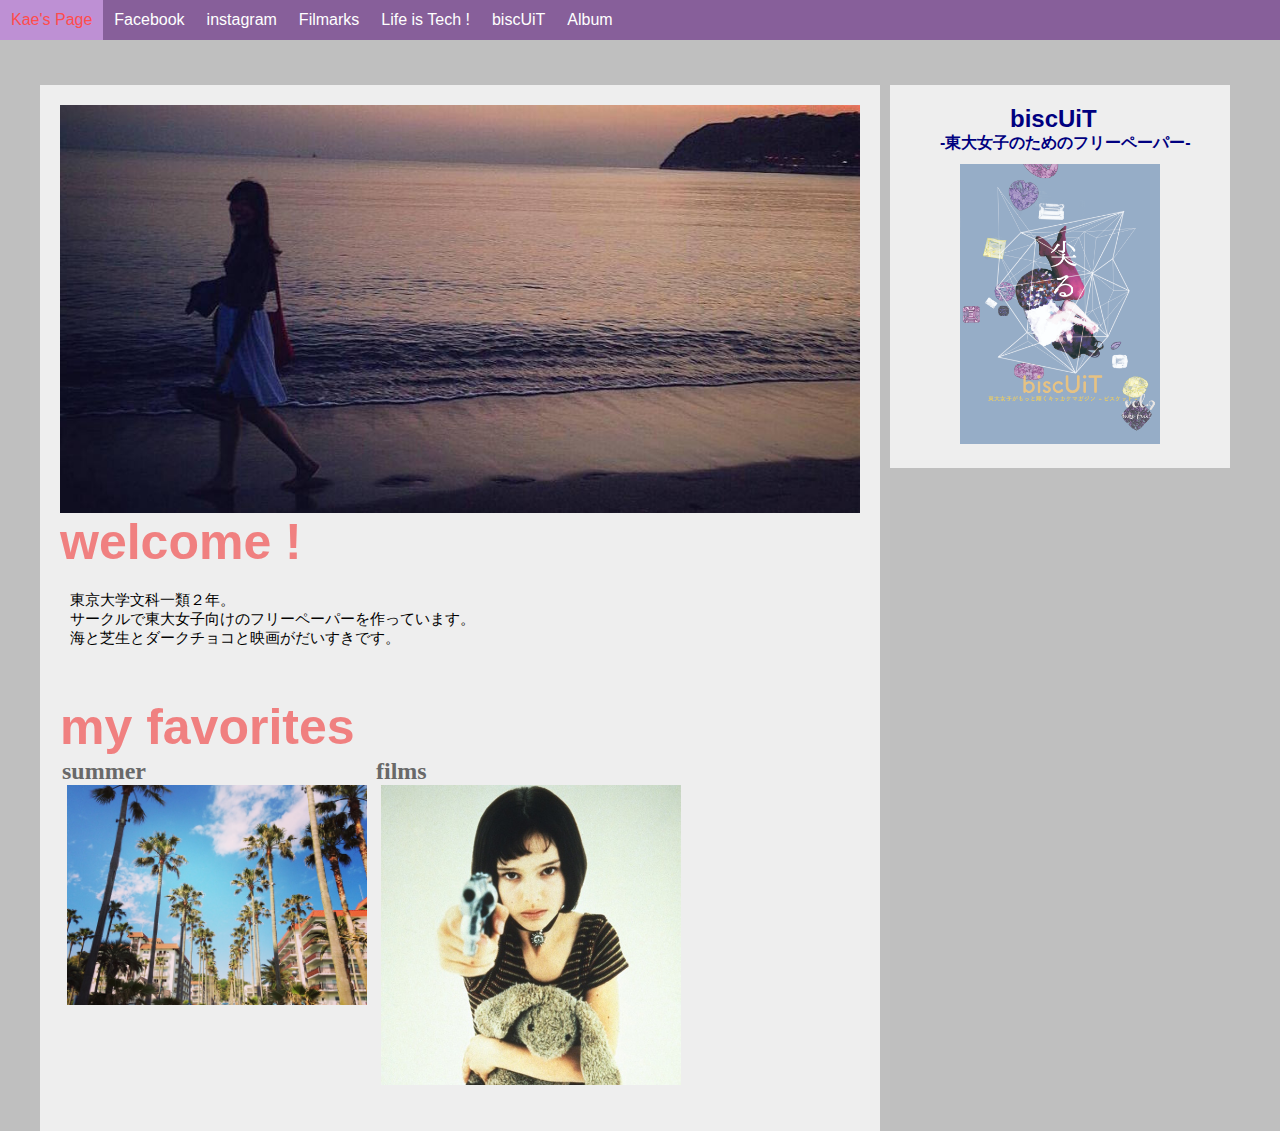
<file: index.html>
<!DOCTYPE html>
<html lang="ja">
<head>
    <meta charset="UTF-8">
    <title>Kae</title>
    <link rel="stylesheet" href="CSS/style.css">
</head>
<body>
<nav>
    <ul class="nav">
        <li><a href="index.html">Kae's Page</a></li>
        
        <li><a href="https://www.facebook.com/kae.seki">Facebook</a></li>
   <li><a href="https://instagram.com/kaaeys/">instagram</a></li>
   <li><a href="https://filmarks.com/pc/kaaey">Filmarks</a></li>
   <li><a href="https://life-is-tech.com/">Life is Tech !</a></li>
   <li><a href="http://utbiscuit.xxxx.jp/">biscUiT</a></li>
   <li><a href="album.html">Album</a></li>
   
    </ul>
</nav>  
<div class="container">
    <div class="main"> 
       <div id="key-block">
        <img src="images/mainpicture.jpg" alt=""width=800>
        <h1>welcome !</h1>
        <p>東京大学文科一類２年。<br>サークルで東大女子向けのフリーペーパーを作っています。<br>海と芝生とダークチョコと映画がだいすきです。 </p>
    </div> 
    <div class="col-6">
       <div id="col-block">
        <h1>my favorites</h1>
        <div class="col-3">
            <h2>summer</h2>
            <img src="images/summer.jpg" alt="" width=300>
        </div>
        <div class="col-3">
            <h2>films</h2>
            <img src="images/movie.jpg" alt=""width=300>
        </div>
        </div>
    </div>
    </div>
    <div class="sidebar">
       <div id="side-block">
        <h2>biscUiT</h2>
        <h4>-東大女子のためのフリーペーパー-</h4>
        <a href="http://utbiscuit.xxxx.jp/" class=""><img src="images/cover-final.jpg" alt=""></a>
        
        </div>
    </div>
 
       




    
</div>  
</body>
</html>
</file>
<file: CSS/style.css>
/* ひな形 */
*{
    margin: 0;
    padding: 0;
}
body{
    width: 100%;
    background-color: #bfbfbf;
}

 .container{
    width: 1200px;
    margin:auto;
}

/* レイアウト */

 .main {
    width: 800px;
    outline: hidden;
    float:left;
    background: #eeeeee;
    padding: 20px;
}
.col-6{
    margin-top: 50px;
    margin-bottom: 20px;
    width: 800px;
    color:lightcoral;
    overflow: hidden;
    
}
.col-3 {
    padding: 2px;
    width: 310px;
    float: left;
    overflow: hidden;
    background-color: white
    margin-top: 20px;
    
    
}

.sidebar {
    width: 300px;
    padding: 20px;
    margin-left: 10px;
    float: left;
    background: #eeeeee;
}

 
/* 画像・見出し・パラグラフ */
    
#key-block img{
        float: left;
        margin:auto;
    }
#key-block h1{
    
        font-size: 50px;
        color:lightcoral;
        margin: auto;
    font-family:'Lucida Grande','Hiragino Kaku Gothic ProN',
 Meiryo, sans-serif;
    }

    
#key-block p{
        font-size: 15px;
        margin-bottom: 5px;
        margin-top: 20px;
     font-family:  'Lucida Grande','Hiragino Kaku Gothic ProN',
 Meiryo, sans-serif;
    margin-left: 10px;
   
    }

/* サイドバー */
#side-block h2{
    padding-left: 100px ;
      font-family:  'Lucida Grande','Hiragino Kaku Gothic ProN',
 Meiryo, sans-serif;
    color: navy;
}
#side-block h4{
    padding-left: 30px;
      font-family:  'Lucida Grande','Hiragino Kaku Gothic ProN',
 Meiryo, sans-serif;
    color:navy;
}
#side-block img{
width: 200px;
padding-left: 50px;
padding-top: 10px;
transition: 0.5s }



#side-block img:hover{
    margin-left: -15%;
    margin-top: -15%;
    width: 101%;
    height: 101%;
    transition: 1.5s ease
 
}

/*カラム*/

#col-block img{
padding-left:5px;
    padding-right: 5px;
    margin: auto;
}

#col-block h2{
color: dimgray;
}
/* メニュー */

nav{
    overflow:hidden;
    background: #875f9a;
    margin-bottom: 45px;
}

nav li{
    float: left;
    list-style-type: none;
}

nav a{
    text-decoration: none;
    border: none;
    color: #fff;
    background: transparentc;
    border-radius:0;
    display: block;
    padding: 11px;
    transition: 0.5s;
      font-family:  'Lucida Grande','Hiragino Kaku Gothic ProN',
 Meiryo, sans-serif;
    
}
nav a:hover{
    background: #be90d4;
    color: #ff4c4c;
}


/*Album*/

.list-album
{overflow: hidden;}

.list-album li{
width: 290px;
background: #eeeeee;
list-style-type: none;
float: left;
margin-right: 20px;
    margin-bottom: 20px;
    margin-top:20px;
}

.container h1{
color: lightcoral;
font-size: 50px;
      font-family:  'Lucida Grande','Hiragino Kaku Gothic ProN',
 Meiryo, sans-serif;
}

.list-album img{
width: 250px;
    padding: 20px;
}

.list-album h2{
margin: auto;
padding: 20px;
color: dimgray;
      font-family:  'Lucida Grande','Hiragino Kaku Gothic ProN',
 Meiryo, sans-serif;
}

.list-album p{
padding-left: 200px;
color:dimgray;
      font-family:  'Lucida Grande','Hiragino Kaku Gothic ProN',
 Meiryo, sans-serif;
}
</file>
